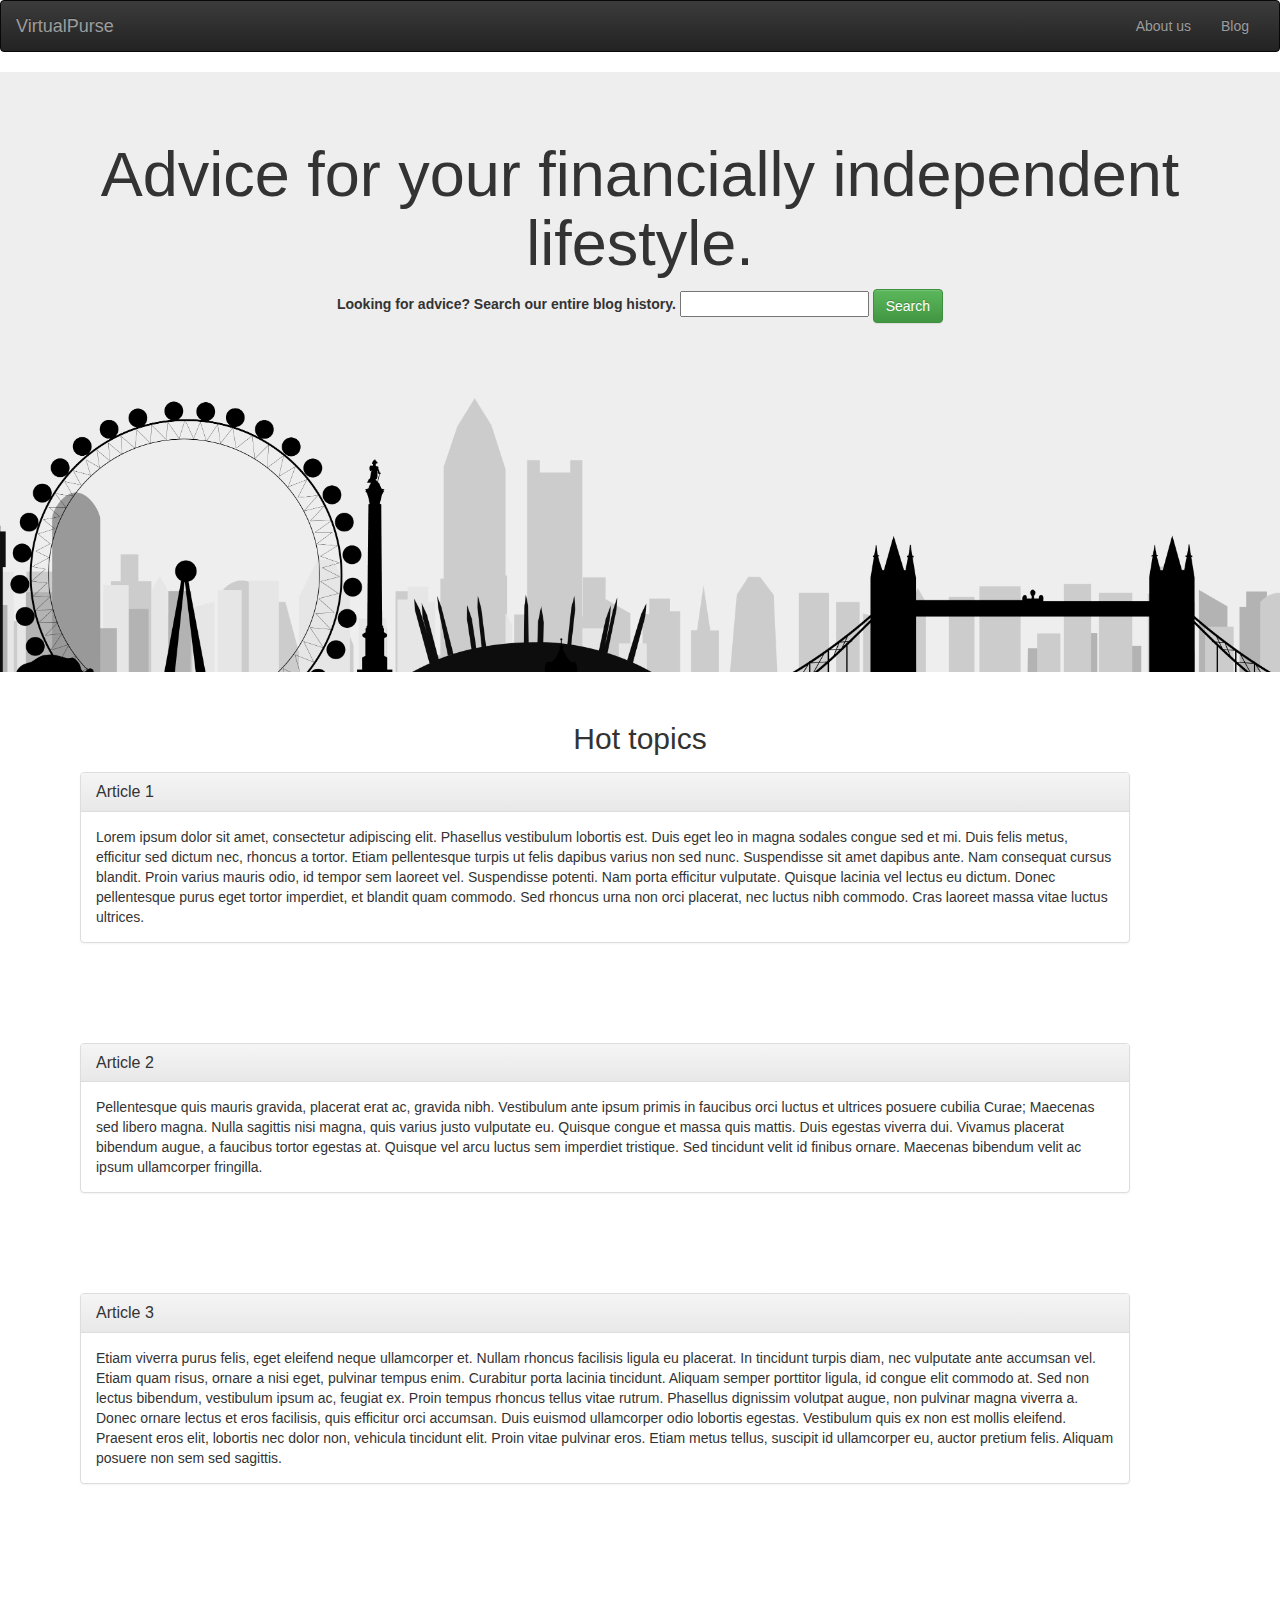
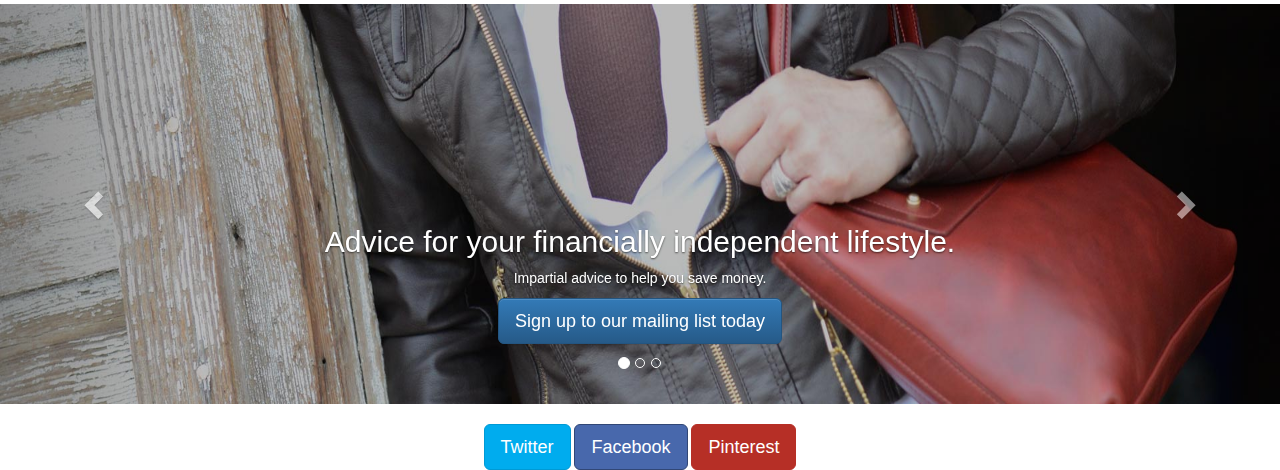
<file: index.html>
<!DOCTYPE html>
<html>
<head>
  <title>Virtual Purse</title>


    <!-- Bootstrap core CSS -->
    <link href="css/bootstrap.min.css" rel="stylesheet">
    <!-- Bootstrap theme -->
    <link href="css/bootstrap-theme.min.css" rel="stylesheet">
    <!-- Own page -->
    <link href="css/main.css" rel="stylesheet">
    <!-- Custom styles for this template -->
    <!--<link href="css/theme.css" rel="stylesheet">-->
    <meta name="viewport" content="width=device-width, initial-scale=1.0">



</head>

<body>

  <nav class="navbar navbar-inverse">
    <div class="container-fluid">
      <!-- Brand and toggle get grouped for better mobile display -->
      <div class="navbar-header">
        <button type="button" class="navbar-toggle collapsed" data-toggle="collapse" data-target="#bs-example-navbar-collapse-1" aria-expanded="false">
          <span class="sr-only">Toggle navigation</span>
          <span class="icon-bar"></span>
          <span class="icon-bar"></span>
          <span class="icon-bar"></span>
        </button>
        <a class="navbar-brand active" href="index.html">VirtualPurse</a>
      </div>

      <!-- Collect the nav links, forms, and other content for toggling -->
      <div class="collapse navbar-collapse" id="bs-example-navbar-collapse-1">
        <ul class="nav navbar-nav navbar-right">
          <li><a href="about.html">About us <span class="sr-only">(current)</span></a></li>
          <li><a href="blog.html">Blog</a></li>
        </ul>

      </div><!-- /.navbar-collapse -->
    </div><!-- /.container-fluid -->
  </nav>




  <div class='jumbotron'>
    <div class="container">
      <div class="ROW">
        <div class="col-xs-12 col-sm-12 col-md-12 text-center">
          <h1>Advice for your financially independent lifestyle.</h1>
        </div>

      <form role='form' class="text-center">
        <label for="email"><i class="fa fa-search"></i>  Looking for advice? Search our entire blog history.</label>
        <input type="text">
        <button class='btn btn-success' data-toggle="popover" title="Go ahead and search!" data-content="">Search</button>
      </form>
      </div>
    </div>
  </div>

  <div class="col-xs-12 col-sm-12 col-md-12 text-center">
    <h2>Hot topics</h2>
  </div>


  <div class="panel panel-default">
    <div class="panel-heading">
      <h3 class="panel-title">Article 1</h3>
    </div>
    
    <div class="panel-body">
      Lorem ipsum dolor sit amet, consectetur adipiscing elit. Phasellus vestibulum lobortis est. Duis eget leo in magna sodales congue sed et mi. Duis felis metus, efficitur sed dictum nec, rhoncus a tortor. Etiam pellentesque turpis ut felis dapibus varius non sed nunc. Suspendisse sit amet dapibus ante. Nam consequat cursus blandit. Proin varius mauris odio, id tempor sem laoreet vel. Suspendisse potenti. Nam porta efficitur vulputate. Quisque lacinia vel lectus eu dictum. Donec pellentesque purus eget tortor imperdiet, et blandit quam commodo. Sed rhoncus urna non orci placerat, nec luctus nibh commodo. Cras laoreet massa vitae luctus ultrices.
    </div>
  </div>

  <div class="panel panel-default">
    <div class="panel-heading">
      <h3 class="panel-title">Article 2</h3>
    </div>

    <div class="panel-body">
      Pellentesque quis mauris gravida, placerat erat ac, gravida nibh. Vestibulum ante ipsum primis in faucibus orci luctus et ultrices posuere cubilia Curae; Maecenas sed libero magna. Nulla sagittis nisi magna, quis varius justo vulputate eu. Quisque congue et massa quis mattis. Duis egestas viverra dui. Vivamus placerat bibendum augue, a faucibus tortor egestas at. Quisque vel arcu luctus sem imperdiet tristique. Sed tincidunt velit id finibus ornare. Maecenas bibendum velit ac ipsum ullamcorper fringilla.
    </div>
  </div>

  <div class="panel panel-default">
    <div class="panel-heading">
      <h3 class="panel-title">Article 3</h3>
    </div>

    <div class="panel-body">
      Etiam viverra purus felis, eget eleifend neque ullamcorper et. Nullam rhoncus facilisis ligula eu placerat. In tincidunt turpis diam, nec vulputate ante accumsan vel. Etiam quam risus, ornare a nisi eget, pulvinar tempus enim. Curabitur porta lacinia tincidunt. Aliquam semper porttitor ligula, id congue elit commodo at. Sed non lectus bibendum, vestibulum ipsum ac, feugiat ex. Proin tempus rhoncus tellus vitae rutrum. Phasellus dignissim volutpat augue, non pulvinar magna viverra a. Donec ornare lectus et eros facilisis, quis efficitur orci accumsan. Duis euismod ullamcorper odio lobortis egestas. Vestibulum quis ex non est mollis eleifend. Praesent eros elit, lobortis nec dolor non, vehicula tincidunt elit. Proin vitae pulvinar eros. Etiam metus tellus, suscipit id ullamcorper eu, auctor pretium felis. Aliquam posuere non sem sed sagittis.
    </div>
  </div>


<br>

<!-- Carousel
    ================================================== -->
 
    <div id="myCarousel" class="carousel slide" data-ride="carousel">
      <!-- Indicators-->
      <ol class="carousel-indicators">
        <li data-target="#myCarousel" data-slide-to="0" class="active"></li>
        <li data-target="#myCarousel" data-slide-to="1"></li>
        <li data-target="#myCarousel" data-slide-to="2"></li>
      </ol>
      
      <div class="carousel-inner" role="listbox">
        
        <div class="item active">
          <img class="first-slide" style="height:400px;" src="images/carousel1.jpg" alt="First slide">
          <div class="container">
            <div class="carousel-caption">
              <h2>Advice for your financially independent lifestyle.</h2>
              <p>Impartial advice to help you save money.</p>
              <p><a class="btn btn-lg btn-primary" href="#" role="button">Sign up to our mailing list today</a></p>
            </div>
          </div>
        </div>

        <div class="item">
          <img class="second-slide" style="height:400px;" src="images/carousel2.jpg" alt="Second slide">
          <div class="container">
            <div class="carousel-caption">
              <h2>Helping you to be more savvy.</h2>
              <p>Submit your query to our panel advisors</p>
              <p><a class="btn btn-lg btn-primary" href="#" role="button">Learn more</a></p>
            </div>
          </div>
        </div>

        <div class="item">
          <img class="third-slide" style="height:400px;" src="images/carousel3.jpg" alt="Third slide">
          <div class="container">
            <div class="carousel-caption">
              <h2>Unlocking sustainable financial freedom.</h2>
              <p>Cras justo odio, dapibus ac facilisis in, egestas eget quam. Donec id elit non mi porta gravida at eget metus. Nullam id dolor id nibh ultricies vehicula ut id elit.</p>
              <p><a class="btn btn-lg btn-primary" href="#" role="button">Browse the blog</a></p>
            </div>
          </div>
        </div>
      </div>

      <a class="left carousel-control" href="#myCarousel" role="button" data-slide="prev">
        <span class="glyphicon glyphicon-chevron-left" aria-hidden="true"></span>
        <span class="sr-only">Previous</span>
      </a>

      <a class="right carousel-control" href="#myCarousel" role="button" data-slide="next">
        <span class="glyphicon glyphicon-chevron-right" aria-hidden="true"></span>
        <span class="sr-only">Next</span>
      </a>
    </div>

  <!-- /.carousel done with -->
    <h1></h1> <!-- using this to give a line break effect -->

  <div id='social-buttons' class="text-center">
    <div class="container">
      <button class='btn btn-lg btn-twitter'>Twitter</button>
      <button class='btn btn-lg btn-facebook'>Facebook</button>
      <button class='btn btn-lg btn-pinterest'>Pinterest</button>
    </div>
  </div>


    <!-- Bootstrap core JavaScript
    ================================================== -->
    <!-- Placed at the end of the document so the pages load faster -->
    <!-- <script src="https://ajax.googleapis.com/ajax/libs/jquery/1.11.3/jquery.min.js"></script> -->
    <script   src = "js/jquery-3.1.0.min.js" ></script>
     <!--JQuery file-->
    <script   src = "js/main.js" ></script>
    <!-- Fort Awesome icons and font package script - hosted on Fort Awesome -->
    <script src="https://use.fortawesome.com/1e60a0c1.js"></script>

    <script src="js/bootstrap.min.js"></script>

</body>


</html>
</file>
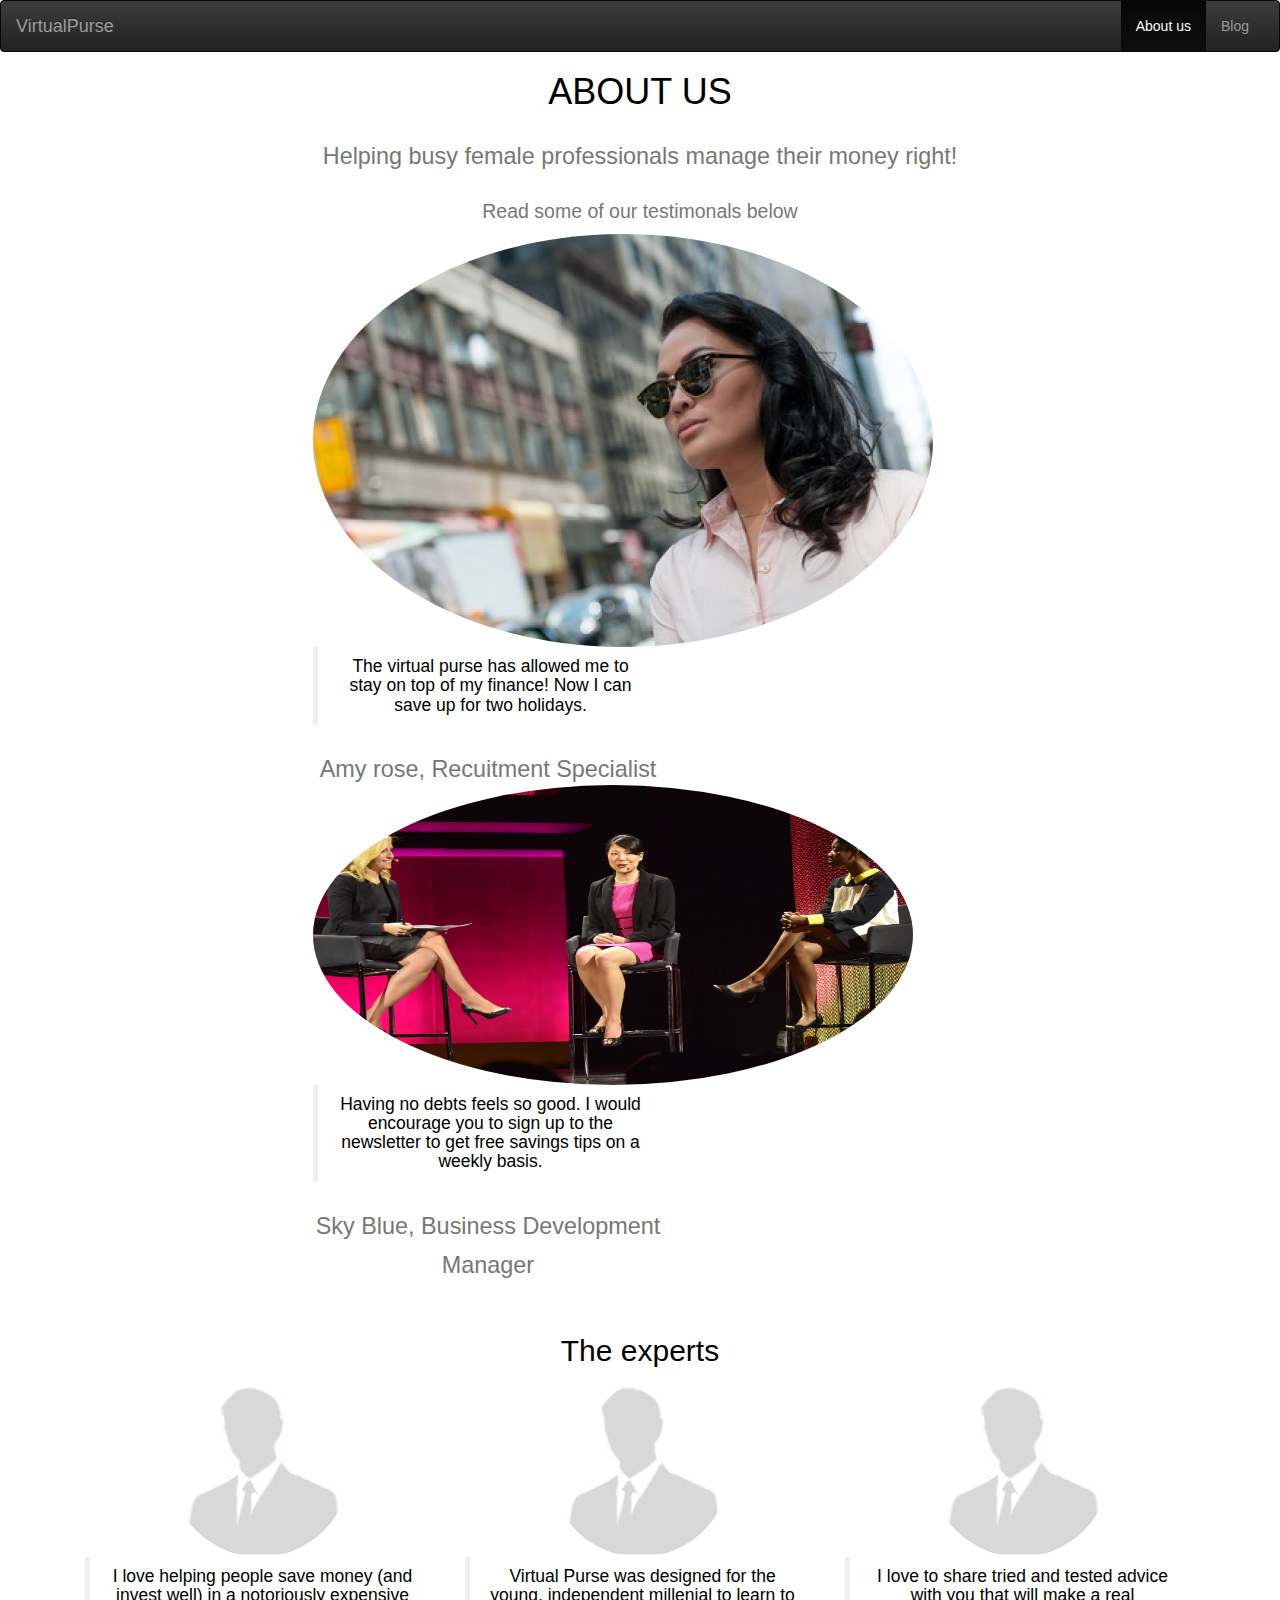
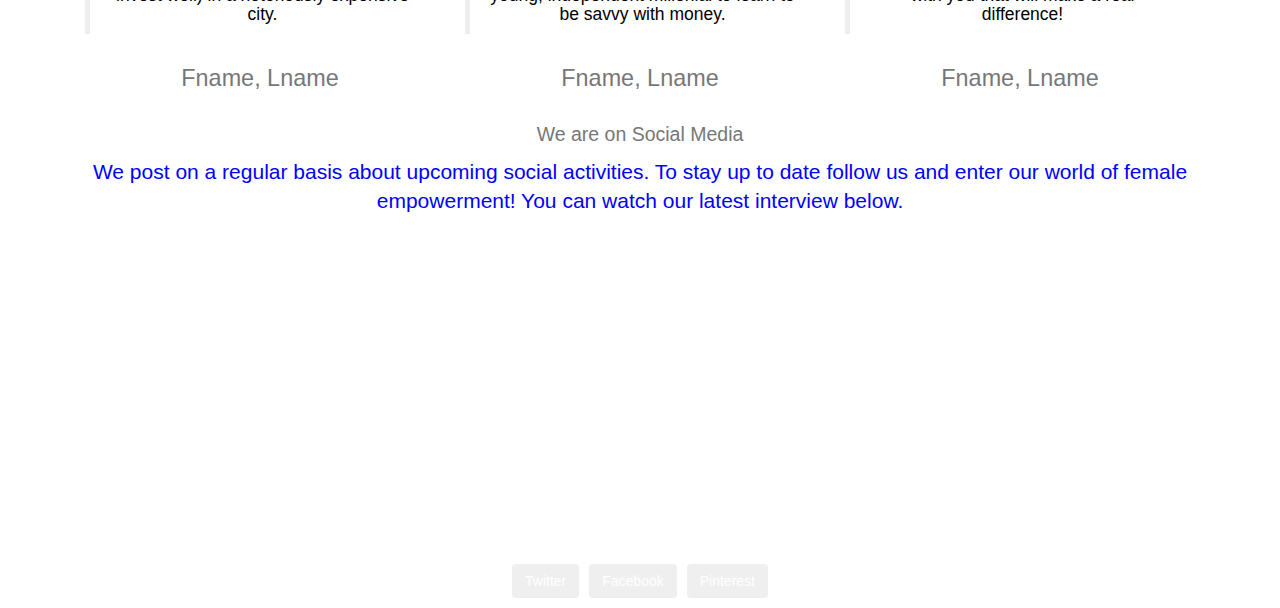
<file: about.html>
<!DOCTYPE html>
<html>
<head>

    <!-- Bootstrap core CSS -->
    <link href="css/bootstrap.min.css" rel="stylesheet">
    <!-- Bootstrap theme -->
    <link href="css/bootstrap-theme.min.css" rel="stylesheet">
    <!-- Own page -->
    <link href="css/main.css" rel="stylesheet">
    <!-- Custom styles for this template -->
    <!--<link href="css/theme.css" rel="stylesheet">-->
    <meta name="viewport" content="width=device-width, initial-scale=1.0">


</head>


<body>
	<nav class="navbar navbar-inverse">
	  <div class="container-fluid">
	    <!-- Brand and toggle get grouped for better mobile display -->
	    <div class="navbar-header">
	      <button type="button" class="navbar-toggle collapsed" data-toggle="collapse" data-target="#bs-example-navbar-collapse-1" aria-expanded="false">
	        <span class="sr-only">Toggle navigation</span>
	        <span class="icon-bar"></span>
	        <span class="icon-bar"></span>
	        <span class="icon-bar"></span>
	      </button>
	      <a class="navbar-brand" href="index.html">VirtualPurse</a>
	    </div>

	    <!-- Collect the nav links, forms, and other content for toggling -->
	    <div class="collapse navbar-collapse" id="bs-example-navbar-collapse-1">
	      <ul class="nav navbar-nav navbar-right">
	        <li class="active"><a href="about.html">About us <span class="sr-only">(current)</span></a></li>
	        <li><a href="blog.html">Blog</a></li>

	      </ul>

	    </div><!-- /.navbar-collapse -->
	  </div><!-- /.container-fluid -->
	</nav>

	<h1 class="quote3"><center>ABOUT US</center><h1>
  	<p><center><small>Helping busy female professionals manage their money right!</small><center></p>
  


	<div>
  		<h2><center><small>Read some of our testimonals below</small><center></h2>
    </div>


	<div class="container text-center">
		<div class="col-lg-4 col-md-4 col-sm-6 col-xs-6 text-center" style="
	    margin: 0;
	    left: 20%;
		">
	   <img src='images/womencity1.jpg' alt="images/womencity1.jpg" class="img-circle">
	 	<blockquote><p class="quote1">The virtual purse has allowed me to stay on top of my finance! Now I can save up for two holidays.</p> </blockquote>
		<small>Amy rose, Recuitment Specialist</small>
	    </div>
	</div>


	<div class="container text-center">
		<div class="col-lg-4 col-md-4 col-sm-6 col-xs-6 text-center" style="
	    margin: 0;
	    left: 20%;
		">
	 	<img src='images/womenmoney.jpg' alt="images/womenmoney.jpg" class="img-circle" width="600" height="300" >
	      <blockquote><p class="quote2">Having no debts feels so good. I would encourage you to sign up to the newsletter to get free savings tips on a weekly basis.</p> </blockquote>
	      <small>Sky Blue, Business Development Manager</small>
	    </div>
	</div>


	  <div id="buzz">
	    <div class="container">
	      <h2 class="quote4"><br />The experts</h2>
	    <div>
	    <!-- Advisor 1 -->
	    	<div class="col-xs-6 col-md-4 text-center">
	      		<img class="img-circle" src='images/person.jpg'>
	      			<blockquote class="quote4">I love helping people save money (and invest well) in a notoriously expensive city.</blockquote>
	      			<small>Fname, Lname</small>
	     	</div>
	    </div>
	    <!-- Advisor 2 -->
	    <div>
	    	<div class="col-xs-6 col-md-4 text-center">
	      		<img class="img-circle" src='images/person.jpg'>
	      			<blockquote class="quote5">Virtual Purse was designed for the young, independent millenial to learn to be savvy with money.</blockquote>
	      			<small>Fname, Lname</small>
	    	</div>
	    </div>
	    <!-- Advisor 3 -->
	    <div>
	    	<div class="col-xs-6 col-md-4 text-center">
	      		<img class="img-circle" src='images/person.jpg'>
	      		<blockquote class="quote6">I love to share tried and tested advice with you that will make a real difference!</blockquote>
	      		<small>Fname, Lname</small>
	    	</div>
	    </div>
	    </div>
	  </div>


	<div id="We are on Social Media"> 
		<div class="container text-center">
	    	<h2><small> We are on Social Media</small></h2>

	    	<p class="lead">We post on a regular basis about upcoming social activities. To stay up to date follow us and enter our world of female empowerment! You can watch our latest interview below.</p>

	    	<iframe width="560" height="315" src="https://www.youtube.com/embed/pglE9tQOwZQ" frameborder="0" allowfullscreen></iframe>


	    	<div id='social-buttons'>
	      		<button class='btn btn-lg-twitter'>Twitter</button>
	      		<button class='btn btn-lg-facebook'>Facebook</button>
	      		<button class='btn btn-lg-pinterest'>Pinterest</button>
	    	</div>
		</div>
	</div>	
    

    <!-- Bootstrap core JavaScript
    ================================================== -->
    <!-- Placed at the end of the document so the pages load faster -->
    <!-- <script src="https://ajax.googleapis.com/ajax/libs/jquery/1.11.3/jquery.min.js"></script> -->
    <script   src = "js/jquery-3.1.0.min.js" ></script>
     <!--JQuery file-->
    <script   src = "js/main.js" ></script>
    <!-- Fort Awesome icons and font package script - hosted on Fort Awesome -->
    <script src="https://use.fortawesome.com/1e60a0c1.js"></script>

    <script src="js/bootstrap.min.js"></script>

</body>

</html>
</file>
<file: css/main.css>
.jumbotron {
	min-height: 600px;
	background-image: url('../images/cityscape-ldn.png'); 
	background-size: cover;  
}

.panel {
    margin-top: 100px;
    margin-bottom: 100px;
    margin-right: 150px;
    margin-left: 80px;
}

#social-buttons button { color: white;
}
.btn-twitter {
background-color: #00acee;
border-color: #009ad5; }
.btn-facebook { background-color: #4868ac; border-color: #314776;
}
.btn-pinterest {
background-color: #b62f26;
border-color: #b62f26; }

h1 {
	color: rgb(0,0,255);
}

.blue {
	color: blue;
}
.quote1{
	color: black;
}
.quote2{
	color: black;
}
.quote3{
	color: black;
}
.quote4{
	color: black;
}
.quote5{
	color: black;
}
.quote6{
	color: black;
}
</file>
<file: css/theme.css>
body {
  padding-top: 70px;
  padding-bottom: 30px;
}

.theme-dropdown .dropdown-menu {
  position: static;
  display: block;
  margin-bottom: 20px;
}

.theme-showcase > p > .btn {
  margin: 5px 0;
}

.theme-showcase .navbar .container {
  width: auto;
}
</file>
